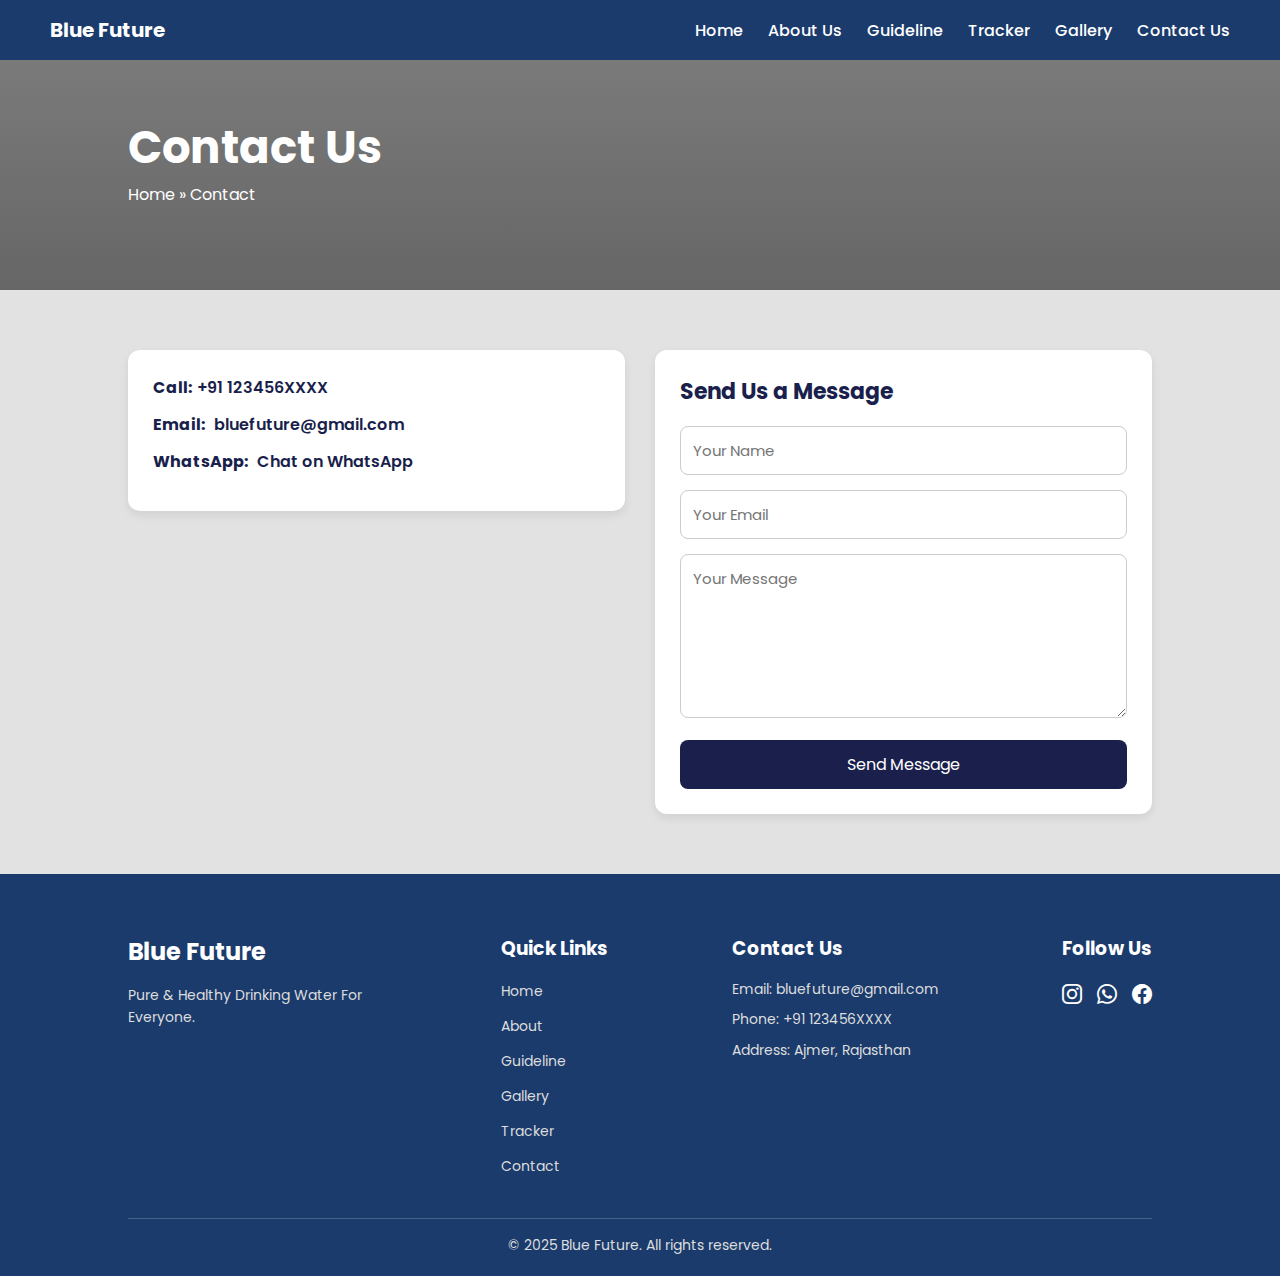
<file: contact.html>
<!DOCTYPE html>
<html lang="en">
<head>
  <meta charset="UTF-8">
  <meta name="viewport" content="width=device-width, initial-scale=1.0">
  <title>Blue Future</title>
  <link rel="stylesheet" href="css/style.css">
  <link href="https://fonts.googleapis.com/css2?family=Poppins:wght@400;600;700&display=swap" rel="stylesheet">
  <link rel="stylesheet" href="https://cdn.jsdelivr.net/npm/bootstrap-icons@1.11.3/font/bootstrap-icons.min.css">
</head>
<body>
  <nav>
    <div class="logo">Blue Future</div>
    <div class="menu-toggle" id="menu-toggle">
      <span></span>
      <span></span>
      <span></span>
    </div>
    <ul id="menu">
      <li><a href="index.html">Home</a></li>
      <li><a href="about.html">About Us</a></li>
      <li><a href="guideline.html">Guideline</a></li>
      <li><a href="tracker.html">Tracker</a></li>
      <li><a href="gallery.html">Gallery</a></li>
      <li><a href="contact.html">Contact Us</a></li>
    </ul>
  </nav>

  <!-- Hero -->
  <section class="hero">
    <h1>Contact Us</h1>
    <div>
    <a href="index.html">Home</a> 
    <span> &raquo;</span> 
    <span>Contact</span>
    </div>
  </section>

  <!-- Contact Section -->
  <section class="contact-section">
    <div class="contact-container">

      <div class="contact-form">

  <p><strong>Call:</strong><a class="call-link" href="tel:+912345671890">+91 123456XXXX</a></p>
  <p><strong>Email:</strong> <a class="email-link" href="mailto:bluefuture@gmail.com" >bluefuture@gmail.com</a></p>
  <p><strong>WhatsApp:</strong> <a class="whatsapp-link" href="" target="_blank">Chat on WhatsApp</a></p>
</div>


      <!-- Contact Form -->
      <div class="contact-form">
        <h2>Send Us a Message</h2>
        <form action="send_message.php" method="POST">
          <input type="text" name="name" placeholder="Your Name" required>
          <input type="email" name="email" placeholder="Your Email" required>
          <textarea name="message" placeholder="Your Message" rows="6" required></textarea>
          <button type="submit">Send Message</button>
        </form>
      </div>
    </div>
  </section>

<!-- Footer -->
<footer class="footer">
  <div class="footer-container">
    <div class="footer-brand">
      <h2>Blue Future</h2>
      <p>Pure & Healthy Drinking Water For Everyone.</p>
    </div>
    <div class="footer-links">
      <h3>Quick Links</h3>
      <ul>
        <li><a href="index.html">Home</a></li>
        <li><a href="about.html">About</a></li>
        <li><a href="guideline.html">Guideline</a></li>
        <li><a href="gallery.html">Gallery</a></li>
        <li><a href="tracker.html">Tracker</a></li>
        <li><a href="contact.html">Contact</a></li>
      </ul>
    </div>
    <div class="footer-contact">
      <h3>Contact Us</h3>
      <p>Email: bluefuture@gmail.com</p>
      <p>Phone: +91 123456XXXX</p>
      <p>Address: Ajmer, Rajasthan</p>
    </div>
    <div class="footer-social">
      <h3>Follow Us</h3>
      <div class="social-icons">
        <a href="#"><i class="bi bi-instagram"></i></a>
        <a href="#"><i class="bi bi-whatsapp"></i></a>
        <a href="#"><i class="bi bi-facebook"></i></a>
      </div>
    </div>
  </div>
  <div class="footer-bottom">
    <p>© 2025 Blue Future. All rights reserved.</p>
  </div>
</footer>


  <script>
    const toggle = document.getElementById('menu-toggle');
    const menu = document.getElementById('menu');
    toggle.addEventListener('click', () => {
      menu.classList.toggle('active');
    });
  </script>
</body>
</html>
</file>
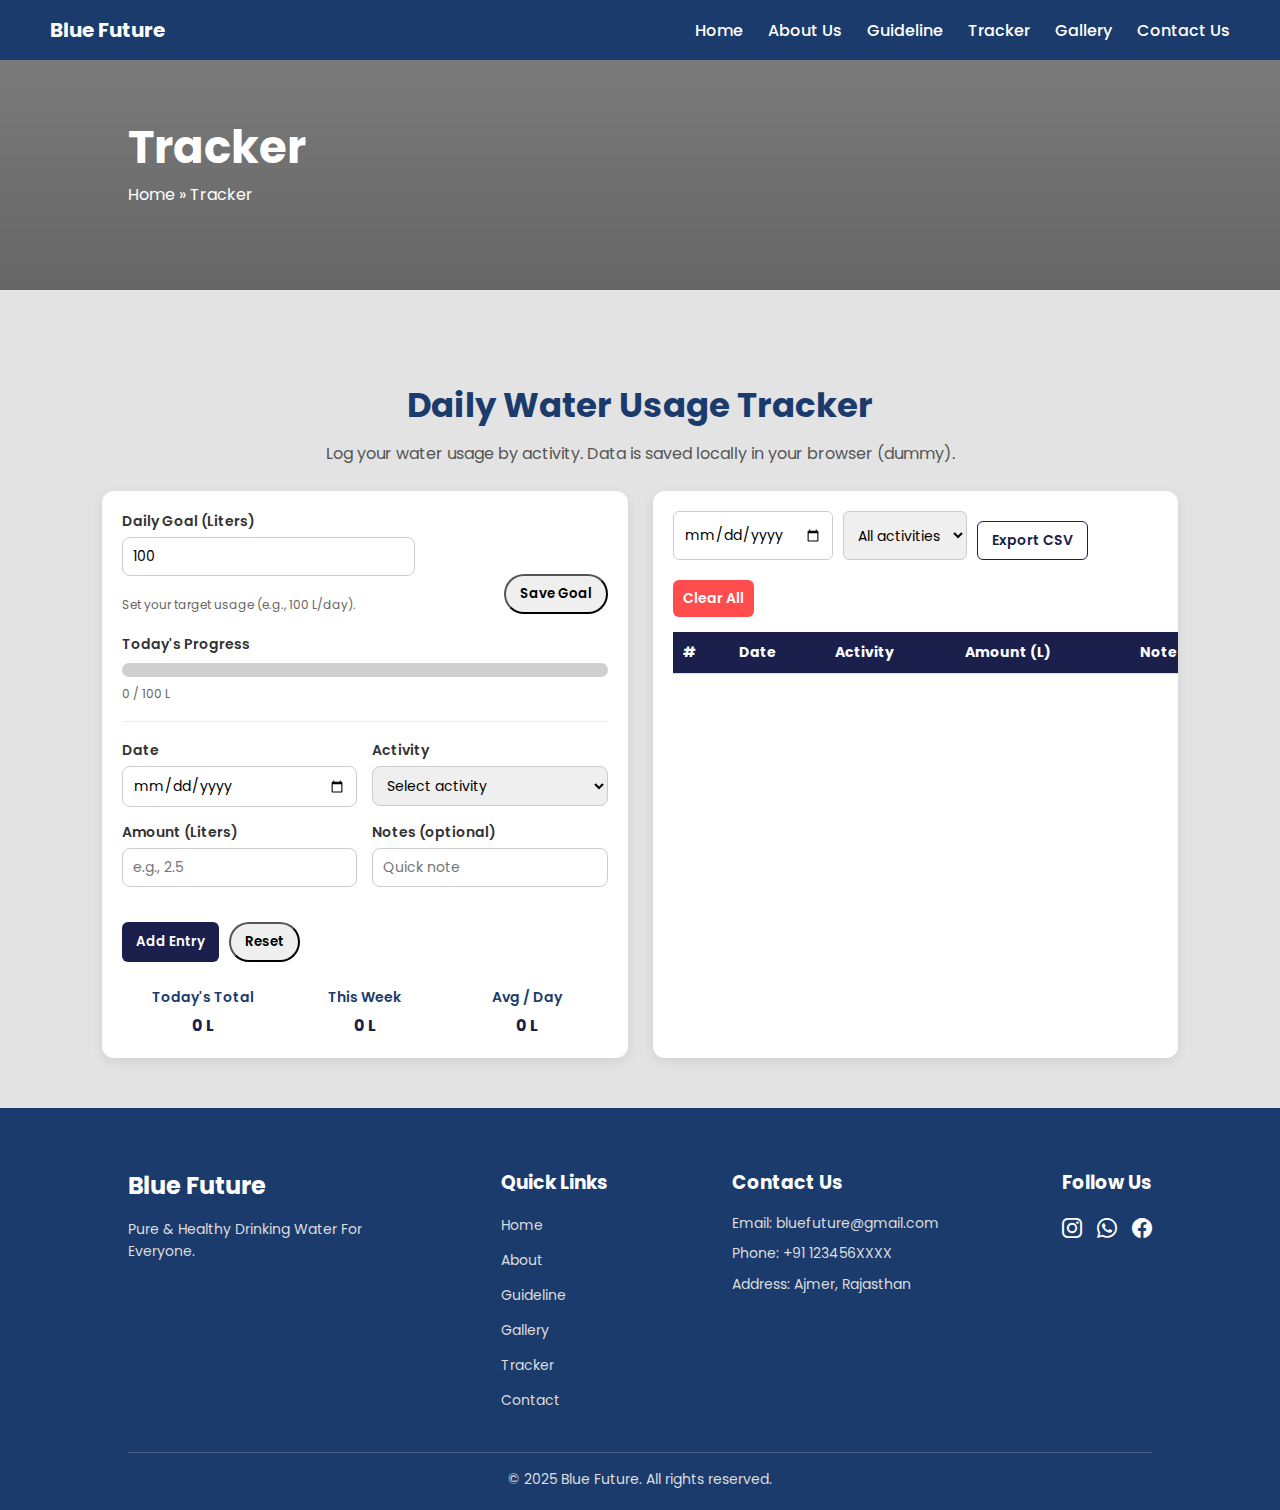
<file: tracker.html>
<!DOCTYPE html>
<html lang="en">
<head>
  <meta charset="UTF-8">
  <meta name="viewport" content="width=device-width, initial-scale=1.0">
  <title>Blue Future</title>
  <link rel="stylesheet" href="css/style.css">
  <link href="https://fonts.googleapis.com/css2?family=Poppins:wght@400;600;700&display=swap" rel="stylesheet">
  <link rel="stylesheet" href="https://cdn.jsdelivr.net/npm/bootstrap-icons@1.11.3/font/bootstrap-icons.min.css">
</head>
<body>
  <nav>
    <div class="logo">Blue Future</div>
    <div class="menu-toggle" id="menu-toggle">
      <span></span>
      <span></span>
      <span></span>
    </div>
    <ul id="menu">
      <li><a href="index.html">Home</a></li>
      <li><a href="about.html">About Us</a></li>
      <li><a href="guideline.html">Guideline</a></li>
      <li><a href="tracker.html">Tracker</a></li>
      <li><a href="gallery.html">Gallery</a></li>
      <li><a href="contact.html">Contact Us</a></li>
    </ul>
  </nav>

  <!-- Hero -->
  <section class="hero">
    <h1>Tracker</h1>
    <div>
    <a href="index.html">Home</a> 
    <span> &raquo;</span> 
    <span>Tracker</span>
    </div>
  </section>

  <!-- Tracker -->
  <section class="tracker">
    <div class="headtoall">
       <h2>Daily Water Usage Tracker</h2>
       <p class="subtitle">Log your water usage by activity. Data is saved locally in your browser (dummy). </p>
    </div>

    <div class="tracker-grid">
      <!-- Form Card -->
      <div class="card tracker-form">
        <div class="goal-wrap">
          <div>
            <label for="dailyGoal">Daily Goal (Liters)</label>
            <input type="number" id="dailyGoal" min="1" step="1" value="100"/>
            <div class="goal-label">Set your target usage (e.g., 100 L/day).</div>
          </div>
          <button id="saveGoalBtn" class="btn ghost" type="button">Save Goal</button>
        </div>

        <div>
          <label>Today's Progress</label>
          <div class="progress"><span id="progressFill"></span></div>
          <div class="goal-label"><span id="progressText">0 / 100 L</span></div>
        </div>

        <hr style="border: none; height: 1px; background: #eee; margin: 18px 0;">

        <form id="usageForm">
          <div class="row">
            <div>
              <label for="date">Date</label>
              <input type="date" id="date" required/>
            </div>
            <div>
              <label for="activity">Activity</label>
              <select id="activity" required>
                <option value="" disabled selected>Select activity</option>
                <option>Drinking</option>
                <option>Cooking</option>
                <option>Bathing</option>
                <option>Laundry</option>
                <option>Cleaning</option>
                <option>Gardening</option>
                <option>Other</option>
              </select>
            </div>
          </div>

          <div class="row">
            <div>
              <label for="amount">Amount (Liters)</label>
              <input type="number" id="amount" min="0.1" step="0.1" placeholder="e.g., 2.5" required/>
            </div>
            <div>
              <label for="notes">Notes (optional)</label>
              <input type="text" id="notes" placeholder="Quick note"/>
            </div>
          </div>

          <div class="tracker-actions">
            <button class="btn primary" type="submit">Add Entry</button>
            <button class="btn ghost" type="reset">Reset</button>
          </div>
        </form>

        <div class="summary">
          <div class="mini">
            <h4>Today's Total</h4>
            <p id="todayTotal">0 L</p>
          </div>
          <div class="mini">
            <h4>This Week</h4>
            <p id="weekTotal">0 L</p>
          </div>
          <div class="mini">
            <h4>Avg / Day</h4>
            <p id="avgPerDay">0 L</p>
          </div>
        </div>
      </div>

      <!-- Table Card -->
      <div class="card">
        <div class="tools">
          <input type="date" id="filterDate"/>
          <select id="filterActivity">
            <option value="">All activities</option>
            <option>Drinking</option>
            <option>Cooking</option>
            <option>Bathing</option>
            <option>Laundry</option>
            <option>Cleaning</option>
            <option>Gardening</option>
            <option>Other</option>
          </select>
          <button id="exportCsv" class="btn ghost" type="button">Export CSV</button>
          <button id="clearAll" class="btn danger" type="button">Clear All</button>
        </div>

        <table>
          <thead>
            <tr>
              <th>#</th>
              <th>Date</th>
              <th>Activity</th>
              <th>Amount (L)</th>
              <th>Notes</th>
              <th></th>
            </tr>
          </thead>
          <tbody id="tableBody" style="color: black;">
            <!-- rows injected here -->
          </tbody>
        </table>
      </div>
    </div>
  </section>

<!-- Footer -->
<footer class="footer">
  <div class="footer-container">
    <div class="footer-brand">
      <h2>Blue Future</h2>
      <p>Pure & Healthy Drinking Water For Everyone.</p>
    </div>
    <div class="footer-links">
      <h3>Quick Links</h3>
      <ul>
        <li><a href="index.html">Home</a></li>
        <li><a href="about.html">About</a></li>
        <li><a href="guideline.html">Guideline</a></li>
        <li><a href="gallery.html">Gallery</a></li>
        <li><a href="tracker.html">Tracker</a></li>
        <li><a href="contact.html">Contact</a></li>
      </ul>
    </div>
    <div class="footer-contact">
      <h3>Contact Us</h3>
      <p>Email: bluefuture@gmail.com</p>
      <p>Phone: +91 123456XXXX</p>
      <p>Address: Ajmer, Rajasthan</p>
    </div>
    <div class="footer-social">
      <h3>Follow Us</h3>
      <div class="social-icons">
        <a href="#"><i class="bi bi-instagram"></i></a>
        <a href="#"><i class="bi bi-whatsapp"></i></a>
        <a href="#"><i class="bi bi-facebook"></i></a>
      </div>
    </div>
  </div>
  <div class="footer-bottom">
    <p>© 2025 Blue Future. All rights reserved.</p>
  </div>
</footer>


  <script>
    const toggle = document.getElementById('menu-toggle');
    const menu = document.getElementById('menu');
    toggle.addEventListener('click', () => {
      menu.classList.toggle('active');
    });


    // Tracker Logic
    const usageForm = document.getElementById("usageForm");
    const tableBody = document.getElementById("tableBody");
    const todayTotalEl = document.getElementById("todayTotal");
    const weekTotalEl = document.getElementById("weekTotal");
    const avgPerDayEl = document.getElementById("avgPerDay");
    const progressFill = document.getElementById("progressFill");
    const progressText = document.getElementById("progressText");
    const dailyGoalInput = document.getElementById("dailyGoal");
    const saveGoalBtn = document.getElementById("saveGoalBtn");

    let entries = JSON.parse(localStorage.getItem("entries")) || [];
    let dailyGoal = parseInt(localStorage.getItem("dailyGoal")) || 100;

    // Save Goal
    saveGoalBtn.addEventListener("click", () => {
      dailyGoal = parseInt(dailyGoalInput.value) || 100;
      localStorage.setItem("dailyGoal", dailyGoal);
      updateSummary();
    });

    // Add Entry
    usageForm.addEventListener("submit", (e) => {
      e.preventDefault();
      const date = document.getElementById("date").value;
      const activity = document.getElementById("activity").value;
      const amount = parseFloat(document.getElementById("amount").value);
      const notes = document.getElementById("notes").value;

      if (!date || !activity || isNaN(amount)) return;

      entries.push({ date, activity, amount, notes });
      localStorage.setItem("entries", JSON.stringify(entries));

      usageForm.reset();
      renderTable();
      updateSummary();
    });

    // Delete Entry
    function deleteEntry(index) {
      entries.splice(index, 1);
      localStorage.setItem("entries", JSON.stringify(entries));
      renderTable();
      updateSummary();
    }

    // Render Table
    function renderTable() {
      tableBody.innerHTML = "";
      entries.forEach((entry, index) => {
        const tr = document.createElement("tr");
        tr.innerHTML = `
          <td>${index + 1}</td>
          <td>${entry.date}</td>
          <td>${entry.activity}</td>
          <td>${entry.amount} L</td>
          <td>${entry.notes || ""}</td>
          <td><button onclick="deleteEntry(${index})">❌</button></td>
        `;
        tableBody.appendChild(tr);
      });
    }

    // Update Summary
    function updateSummary() {
      const today = new Date().toISOString().split("T")[0];
      const weekStart = new Date();
      weekStart.setDate(weekStart.getDate() - 6);

      let todayTotal = 0;
      let weekTotal = 0;

      entries.forEach(e => {
        if (e.date === today) todayTotal += e.amount;
        if (new Date(e.date) >= weekStart) weekTotal += e.amount;
      });

      const avgPerDay = entries.length > 0 ? 
        (entries.reduce((sum, e) => sum + e.amount, 0) / new Set(entries.map(e => e.date)).size).toFixed(1) : 0;

      todayTotalEl.textContent = todayTotal + " L";
      weekTotalEl.textContent = weekTotal + " L";
      avgPerDayEl.textContent = avgPerDay + " L";

      // Progress Bar
      let percent = Math.min((todayTotal / dailyGoal) * 100, 100);
      progressFill.style.width = percent + "%";
      progressText.textContent = todayTotal + " / " + dailyGoal + " L";
    }

    // CSV Export
    document.getElementById("exportCsv").addEventListener("click", () => {
      let csv = "Date,Activity,Amount,Notes\n";
      entries.forEach(e => {
        csv += `${e.date},${e.activity},${e.amount},${e.notes || ""}\n`;
      });
      const blob = new Blob([csv], { type: "text/csv" });
      const url = URL.createObjectURL(blob);
      const a = document.createElement("a");
      a.href = url;
      a.download = "water_usage.csv";
      a.click();
      URL.revokeObjectURL(url);
    });

    // Clear All
    document.getElementById("clearAll").addEventListener("click", () => {
      if (confirm("Clear all entries?")) {
        entries = [];
        localStorage.removeItem("entries");
        renderTable();
        updateSummary();
      }
    });

    // Initial load
    renderTable();
    updateSummary();

    // Expose delete function
    window.deleteEntry = deleteEntry;
  </script>
</body>
</html>
</file>
<file: css/style.css>
* {
      margin: 0;
      padding: 0;
      box-sizing: border-box;
      font-family: 'Poppins', sans-serif;
    }

    body {
      color: #fff;
      overflow-x: hidden;
    }

    /* Navbar */
    nav {
      background: #1a3b6c;
      display: flex;
      justify-content: space-between;
      align-items: center;
      padding: 15px 50px;
      position: fixed;
      top: 0;
      width: 100%;
      z-index: 1000;
    }

    nav .logo {
      font-weight: 700;
      font-size: 20px;
    }

    nav ul {
      list-style: none;
      display: flex;
      gap: 25px;
    }

    nav ul li a {
      text-decoration: none;
      color: #fff;
      font-weight: 500;
      transition: 0.3s;
    }

    nav ul li a:hover {
      color: #0a1731;
    }

    /* Mobile Menu Button */
    .menu-toggle {
      display: none;
      flex-direction: column;
      cursor: pointer;
    }

    .menu-toggle span {
      height: 3px;
      width: 25px;
      background: #fff;
      margin: 4px 0;
    }

    /* Hero */
    .hero-in {
      text-align: center;
      background: 
        linear-gradient(rgba(0,0,0,0.5), rgba(0,0,0,0.6)),
        url(https://www.gust.edu.kw/_next/image?url=https%3A%2F%2Fstatic.gust.edu.kw%2F8f413354-104f-4345-8111-6729160a73d6&w=2048&q=91);
      background-size: cover;
      background-position: center;
      background-repeat: no-repeat;
      display: flex;
      flex-direction: column;
      justify-content: center;
      align-items: center;
      height: 950px;
      padding: 20px;
    }
    .hero-in h1 {
      font-size: 65px;
      font-weight: 700;
      color: #ffffff;
    }
    .hero-in p {
      margin: 15px 0;
      max-width: 500px;
      color: #e3e3e3;
      font-size: 15px;
    }
    .btn {
      padding: 12px 20px;
      border-radius: 30px;
      text-decoration: none;
      font-weight: 600;
      transition: 0.3s;
      display: inline-block;
      margin-top: 10px;
    }
    .btn.secondary {
      border: 2px solid white;
      color: white;
    }


    /* Responsive */
    @media(max-width: 768px) {
      nav {
        padding: 15px 20px;
      }

      nav ul {
        position: absolute;
        top: 65px;
        right: -100%;
        background: #1a3b6c;
        width: 200px;
        flex-direction: column;
        text-align: center;
        padding: 20px;
        transition: 0.3s;
      }

      nav ul.active {
        right: 0;
      }

      .menu-toggle {
        display: flex;
      }

      .hero h1 {
        font-size: 32px;
      }

      .hero p {
        font-size: 14px;
      }
    }

    .badge {
    display: inline-block;
    padding: 6px 10px;
    border-radius: 999px;
    font-weight: 700;
    font-size: .78rem;
    border: 1px solid rgba(24, 44, 110, 0.35);
    color:#1a3b6c;
    margin-bottom: 15px;
    }

    /* ABOUT US SECTION  */
    .inabout-section {
      display: flex;
      align-items: center;
      justify-content: center;
      gap: 50px;
      padding: 80px 10%;
      flex-wrap: wrap;
    }

    .inabout-section img {
      max-width: 100%;
      border-radius: 15px;
      margin-top: 20px;
      box-shadow: 0 4px 15px rgba(0, 0, 0, 0.1);
    }

    .inabout-text {
      max-width: 600px;
    }
  
    .inabout-text h2 {
      font-size: 40px;
      font-weight: 700;
      color:  #1a3b6c;
      margin-bottom: 15px;
    }

    .inabout-text p {
      font-size: 16px;
      margin-bottom: 20px;
      color: #444;
    }

    .inabout-list {
      list-style: none;
    }

    .inabout-list li {
      font-size: 16px;
      margin-bottom: 12px;
      display: flex;
      align-items: center;
      font-weight: 600;
      color: black;
    }

    .inabout-list li::before {
      content: "✅";
      margin-right: 10px;
      color:  #1a3b6c;
      font-size: 18px;
    }

    /* Responsive Design */
    @media (max-width: 1024px) {
      .inabout-section {
        gap: 30px;
        padding: 60px 5%;
      }

      .inabout-text h2 {
        font-size: 28px;
      }
    }

    @media (max-width: 768px) {
      .inabout-section {
        flex-direction: column;
        text-align: center;
      }

      .inabout-text {
        max-width: 100%;
      }

      .inabout-list li {
        justify-content: left;
      }
    }

    @media (max-width: 480px) {
      .inabout-text h2 {
        font-size: 24px;
      }

      .inabout-text p {
        font-size: 14px;
      }
    }


    /* Guideline Section  */
    .inguide {
      text-align: center;
      padding: 80px 10%;
    }

    .inguide h2 {
      font-size: 40px;
      font-weight: 700;
      color:  #1a3b6c;
      margin-bottom: 40px;
    }

    .steps {
      display: flex;
      justify-content: center;
      align-items: stretch;
      gap: 30px;
      flex-wrap: wrap;
      color: black;
    }

    .step {
      background: #e0f7fa;
      border-radius: 12px;
      box-shadow: 0 4px 12px rgba(0, 0, 0, 0.08);
      padding: 25px 20px;
      flex: 1 1 300px;
      max-width: 350px;
      text-align: left;
      transition: transform 0.3s ease;
    }

    .step:hover {
      transform: translateY(-8px);
    }

    .step h3 {
      color: #1a3b6c;
      font-size: 20px;
      font-weight: 600;
      margin-bottom: 15px;
      text-align: center;
    }

    .step ul {
      list-style: none;
    }

    .step ul li {
      margin-bottom: 12px;
      font-size: 15px;
      position: relative;
      padding-left: 28px;
      line-height: 1.6;
    }

    .step ul li::before {
      content: "💧";
      position: absolute;
      left: 0;
      top: 0;
      font-size: 16px;
      color:  #1a3b6c;
    }

    /* Responsive Design */
    @media (max-width: 1024px) {
      .inguide {
        padding: 60px 5%;
      }
      .inguide h2 {
        font-size: 28px;
      }
    }

    @media (max-width: 768px) {
      .steps {
        flex-direction: column;
        align-items: center;
      }
      .step {
        max-width: 100%;
      }
    }

    @media (max-width: 480px) {
      .guide h2 {
        font-size: 24px;
      }
      .step h3 {
        font-size: 18px;
      }
      .step ul li {
        font-size: 14px;
      }
    }

    /* Future Section */
.future {
  display: flex;
  align-items: center;
  justify-content: center;
  gap: 50px;
  padding: 80px 10%;
  flex-wrap: wrap;
}

.future-content {
  max-width: 600px;
}

.future-content h2 {
  font-size: 40px;
  font-weight: 700;
  color:  #1a3b6c;
  margin-bottom: 20px;
}

.future-content p {
  font-size: 16px;
  margin-bottom: 15px;
  color: #444;
  line-height: 1.6;
}

.future-boxes {
  display: flex;
  gap: 20px;
  margin-top: 20px;
  flex-wrap: wrap;
  color: black;
}

.future-boxes .box {
  background: #e0f7fa;
  padding: 12px 20px;
  border-radius: 8px;
  font-weight: 600;
  font-size: 15px;
  box-shadow: 0 4px 10px rgba(0,0,0,0.08);
  transition: transform 0.3s ease;
}

.future-boxes .box:hover {
  transform: translateY(-5px);
}

.future-image img {
  max-width: 100%;
  border-radius: 15px;
  box-shadow: 0 4px 15px rgba(0, 0, 0, 0.1);
}

/* Responsive Design */
@media (max-width: 1024px) {
  .future {
    gap: 30px;
    padding: 60px 5%;
  }
  .future-content h2 {
    font-size: 28px;
  }
}

@media (max-width: 768px) {
  .future {
    flex-direction: column;
    text-align: center;
  }
  .future-content {
    max-width: 100%;
  }
  .future-boxes {
    justify-content: center;
  }
}

@media (max-width: 480px) {
  .future-content h2 {
    font-size: 24px;
  }
  .future-content p {
    font-size: 14px;
  }
  .future-boxes .box {
    font-size: 14px;
    padding: 10px 15px;
  }
}


/* Achievements Section */
.achievements {
  background-color:  #1a3b6c;
  text-align: center;
  padding: 80px 10%;
  color: #fff;
}

.stats {
  display: flex;
  justify-content: center;
  align-items: center;
  gap: 60px;
  flex-wrap: wrap;
}

.stats div {
  text-align: center;
}

.stats h3 {
  font-size: 36px;
  font-weight: 700;
  margin-bottom: 8px;
}

.stats p {
  font-size: 16px;
  font-weight: 500;
  opacity: 0.9;
}

/* Responsive */
@media (max-width: 1024px) {
  .stats {
    gap: 40px;
  }
  .stats h3 {
    font-size: 30px;
  }
}

@media (max-width: 768px) {
  .stats {
    flex-direction: column;
    gap: 20px;
  }
  .stats h3 {
    font-size: 28px;
  }
}

@media (max-width: 480px) {
  .stats h3 {
    font-size: 24px;
  }
  .stats p {
    font-size: 14px;
  }
}


/* Fresh Water Section */
.freshwater {
  text-align: center;
  padding: 80px 10%;
  background: #f5faff;
}

.freshwater-text {
  max-width: 700px;
  margin: auto;
}

.freshwater-text h2 {
  font-size: 40px;
  font-weight: 700;
  color:  #1a3b6c;
  margin-bottom: 20px;
}

.freshwater-text p {
  font-size: 16px;
  margin-bottom: 20px;
  color: #444;
  line-height: 1.6;
}

.freshwater-list {
  list-style: none;
  margin-bottom: 20px;
  padding: 0;
}

.freshwater-list li {
  margin-bottom: 12px;
  font-size: 15px;
  font-weight: 600;
  color: #222;
  display: flex;
  align-items: center;
  justify-content: center;
  gap: 8px;
}

/* Responsive */
@media (max-width: 768px) {
  .freshwater-text h2 {
    font-size: 28px;
  }
  .freshwater-text p {
    font-size: 14px;
  }
  .freshwater-list li {
    font-size: 14px;
  }
}

@media (max-width: 480px) {
  .freshwater-text h2 {
    font-size: 24px;
  }
}


/* Footer */
.footer {
  background: #1a3b6c;
  color: #fff;
  padding: 60px 10% 20px;
  font-family: 'Poppins', sans-serif;
}

.footer-container {
  display: flex;
  justify-content: space-between;
  flex-wrap: wrap;
  gap: 40px;
}

.footer h2,
.footer h3 {
  font-weight: 700;
  margin-bottom: 15px;
}

.footer p,
.footer a {
  font-size: 14px;
  color: #ddd;
  line-height: 1.6;
  text-decoration: none;
  transition: 0.3s;
}

.footer a:hover {
  color: #ffffff;
}

.footer-brand {
  max-width: 250px;
}

.footer-links ul {
  list-style: none;
  padding: 0;
}

.footer-links ul li {
  margin-bottom: 10px;
}

.footer-contact p {
  margin-bottom: 8px;
}

.footer-social .social-icons {
  display: flex;
  gap: 15px;
}

.footer-social a {
  font-size: 20px;
  display: inline-block;
  color: #fff;
  transition: 0.3s;
}

.footer-social a:hover {
  color: #ffffff;
}

.footer-bottom {
  text-align: center;
  border-top: 1px solid rgba(255, 255, 255, 0.2);
  margin-top: 30px;
  padding-top: 15px;
  font-size: 13px;
  color: #ccc;
}

/* Responsive */
@media (max-width: 1024px) {
  .footer-container {
    gap: 30px;
  }
}

@media (max-width: 768px) {
  .footer-container {
    flex-direction: column;
    text-align: center;
  }

  .footer-brand,
  .footer-links,
  .footer-contact,
  .footer-social {
    max-width: 100%;
  }

  .footer-social .social-icons {
    justify-content: center;
  }
}


/* CSS OF PAGES -> ABOUT , TRACKER , GALLERY , GUIDELINE , CONTACT  */
.hero {
   background: 
    linear-gradient(rgba(0,0,0,0.5), rgba(0,0,0,0.6)),
    url(https://t3.ftcdn.net/jpg/10/11/70/38/360_F_1011703801_BsWhewBEqBWkBL1RLd1GZJblxnarjbB6.jpg);
  background-size: cover;         
  background-position: center;  
  background-repeat: no-repeat;  
  display: flex;
  flex-direction: column;
  justify-content: center;
  padding-left: 10%;
  height: 290px;
  
}
.hero h1 {
  margin-top: 30px;
  font-size: 45px;
  font-weight: 700;
  color: white;
}
.hero a {
  color: white;
  text-decoration: none;
}
.hero span {
  color: white;
}
.headtoall{
  margin-bottom: 40px;
}
.headtoall h2 {
      color: #1a3b6c;
      margin-bottom: 10px;
      font-size: 34px;
      text-align: center;
      margin-top: 40px;
    }
.headtoall .subtitle {
      color: #555;
      margin-bottom: 25px;
      text-align: center;
    }


/* ABOUT PAGE  */
/* General Layout */
.container {
  width: 90%;
  max-width: 1200px;
  margin: auto;
}

/* About Section */
.about-section {
  padding: 60px 0;
  background: #f8fdfd;
}

.about-content {
  display: flex;
  flex-wrap: wrap;
  gap: 30px;
  align-items: center;
}

.about-text {
  flex: 1;
  min-width: 280px;
}

.about-text h2 {
  font-size: 2rem;
  color: #1a3b6c;
  margin-bottom: 15px;
}

.about-text h3 {
  font-size: 1.5rem;
  color: #1a3b6c;
  margin-top: 25px;
  margin-bottom: 10px;
}

.about-text p {
  font-size: 1rem;
  line-height: 1.6;
  color: #333;
  margin-bottom: 15px;
}

.about-image img {
  max-width: 100%;
  border-radius: 10px;
  box-shadow: 0px 4px 15px rgba(0,0,0,0.1);
  height: 400px;
}

/* What We Offer Section */
.offer-section {
  padding: 60px 0;
  background: #f5fafa;
  text-align: center;
}

.offer-section h2 {
  font-size: 2rem;
  color: #1a3b6c;
  margin-bottom: 10px;
}

.subtitle {
  color: #666;
  margin-bottom: 25px;
}

.offer-card {
  background: #eaeaea;
  padding: 25px;
  border-radius: 12px;
  box-shadow: 0px 4px 12px rgba(0,0,0,0.08);
  text-align: left;
  max-width: 900px;
  margin: auto;
}

.offer-card ul {
  list-style: none;
  padding: 0;
}

.offer-card li {
  font-size: 1.1rem;
  margin: 12px 0;
  display: flex;
  align-items: center;
  gap: 10px;
  color: #333;
}

/* Responsive */
@media (max-width: 768px) {
  .about-content {
    flex-direction: column;
    text-align: center;
  }
  .about-text h2, 
  .about-text h3 {
    text-align: center;
  }
}

.abt-con {
  position: relative;
  background: url(https://media.giphy.com/media/GwTZ1tYBesJ5S/giphy.gif) no-repeat center center/cover;
  padding: 80px 20px;
  color: #fff;
  text-align: center;
}

.abt-con::before {
  content: "";
  position: absolute;
  top: 0; left: 0; right: 0; bottom: 0;
  background: rgba(0, 51, 102, 0.6); 
}

.abt-overlay {
  position: relative;
  z-index: 2;
  max-width: 900px;
  margin: auto;
}

.abt-overlay h3 {
  font-size: 1.8rem;
  margin-bottom: 15px;
  color: #ffffff; 
}

.abt-overlay p {
  font-size: 1.1rem;
  line-height: 1.6;
  margin-bottom: 25px;
}

/* Responsive */
@media (max-width: 768px) {
  .abt-con {
    padding: 60px 15px;
  }
  .abt-overlay h3 {
    font-size: 1.5rem;
  }
  .abt-overlay p {
    font-size: 1rem;
  }
}

.join-us {
  padding: 70px 20px;
  text-align: center;
}

.join-container {
  max-width: 900px;
  margin: auto;
}

.join-container h3 {
  font-size: 2rem;
  margin-bottom: 20px;
  font-weight: bold;
  color:  #1a3b6c;
}

.join-container p {
  font-size: 1.1rem;
  line-height: 1.6;
  margin-bottom: 20px;
  color: black;
}

.join-container .highlight {
  font-size: 1.2rem;
  font-weight: 600;
  color: #1a3b6c; 
}

/* Responsive */
@media (max-width: 768px) {
  .join-container h3 {
    font-size: 1.6rem;
  }
  .join-container p {
    font-size: 1rem;
  }
  .join-container .highlight {
    font-size: 1.1rem;
  }
}


/* Tips Section */
.tip-section {
  padding: 40px 10%;
  background-color: #e2e2e2;
}
.tip-container {
  display: grid;
  grid-template-columns: repeat(auto-fit, minmax(280px, 1fr));
  gap: 25px;
  margin-top: 20px;
}
.tip-card {
  background: #ffffff;
  border-radius: 12px;
  overflow: hidden;
  box-shadow: 0 4px 10px rgba(0,0,0,0.08);
  transition: transform 0.3s;
  height: 400px;
  width: 350px;
}
.tip-card:hover {
  transform: translateY(-5px);
}
.tip-card img {
  width: 100%;
  height: 180px;
  object-fit: cover;
}
.tip-content {
  padding: 15px;
}
.tip-content h3 {
  font-size: 20px;
  margin-bottom: 10px;
  color: #1a1f4c;
}
.tip-content p {
  font-size: 14px;
  color: #555;
  margin-bottom: 12px;
}
.tip-content a {
  text-decoration: none;
  font-size: 14px;
  font-weight: 600;
  color: #1a1f4c;
  transition: color 0.3s;
}
.tip-content a:hover {
  color: #5b6089;
}

/* Responsive */
@media (max-width: 992px) {
  .headtoall h2 {
    font-size: 24px;
  }
  .tip-content h3 {
    font-size: 18px;
  }
}

@media (max-width: 600px) {
  .tip-section {
    padding: 30px 5%;
  }
  .headtoall h2 {
    font-size: 22px;
  }
  .tip-content p {
    font-size: 14px;
  }
}

/* Tracker Section */
.tracker {
  padding: 50px 8%;
  background: #e3e3e3;
}

.tracker .headtoall {
  text-align: center;
  margin-bottom: 25px;
}

.tracker-grid {
  display: grid;
  grid-template-columns: 1fr 1fr;
  gap: 25px;
}

.card {
  background: #fff;
  border-radius: 12px;
  box-shadow: 0 4px 12px rgba(0,0,0,0.08);
  padding: 20px;
  overflow-x: auto;
}

.tracker-form label {
  font-size: 14px;
  font-weight: 600;
  color: #333;
  display: block;
  margin-bottom: 5px;
}

.tracker-form input,
.tracker-form select {
  width: 100%;
  padding: 8px 10px;
  border: 1px solid #ccc;
  border-radius: 8px;
  margin-bottom: 15px;
  font-size: 14px;
}

.tracker-form .goal-wrap {
  display: flex;
  justify-content: space-between;
  align-items: flex-end;
  gap: 15px;
  margin-bottom: 20px;
}

.tracker-form .goal-label {
  font-size: 12px;
  color: #666;
  margin-top: 5px;
}

.progress {
  width: 100%;
  height: 14px;
  background: #cfcfcf;
  border-radius: 8px;
  margin: 8px 0;
  overflow: hidden;
}

.progress span {
  display: block;
  height: 100%;
  width: 0;
  background: #1a1f4c;
  border-radius: 8px;
  transition: width 0.4s ease;
}

.tracker-form .row {
  display: grid;
  grid-template-columns: 1fr 1fr;
  gap: 15px;
}

.tracker-actions {
  display: flex;
  gap: 10px;
  margin-top: 10px;
}

.tracker-form .summary {
  display: flex;
  justify-content: space-between;
  margin-top: 25px;
  color: #1a3b6c;
}

.summary .mini {
  text-align: center;
  flex: 1;
}

.summary .mini h4 {
  font-size: 14px;
  font-weight: 600;
  margin-bottom: 5px;
}

.summary .mini p {
  font-size: 16px;
  color: #1a1f4c;
  font-weight: 700;
}

.tools {
  display: flex;
  flex-wrap: wrap;
  gap: 10px;
  margin-bottom: 15px;
}

.tools input,
.tools select,
.tools button {
  padding: 8px 10px;
  font-size: 14px;
  border-radius: 6px;
  border: 1px solid #ccc;
}

.tools .btn {
  cursor: pointer;
}

.tools .btn.ghost {
  background: transparent;
  border: 1px solid #1a1f4c;
  color: #1a1f4c;
  transition: 0.3s;
}

.tools .btn.ghost:hover {
  background: #1a1f4c;
  color: #fff;
}

.tools .btn.danger {
  background: #ff4d4d;
  color: #fff;
  border: none;
}

table {
  width: 100%;
  border-collapse: collapse;
  min-width: 600px;
}

table thead {
  background: #1a1f4c;
  color: #fff;
}

table th,
table td {
  text-align: left;
  padding: 10px;
  font-size: 14px;
  border-bottom: 1px solid #ddd;
}

table td:last-child {
  text-align: center;
}

/* Buttons */
.btn.primary {
  background: #1a1f4c;
  color: #fff;
  border: none;
  padding: 8px 14px;
  border-radius: 6px;
  transition: 0.3s;
}

.btn.primary:hover {
  background: #333869;
}

.btn.ghost {
  padding: 8px 14px;
}

/* Responsive */
@media (max-width: 992px) {
  .tracker-grid {
    grid-template-columns: 1fr;
  }
}

@media (max-width: 600px) {
  .tracker-form .row {
    grid-template-columns: 1fr;
  }

  .tracker-form .goal-wrap {
    flex-direction: column;
    align-items: stretch;
  }

  .tracker-form .summary {
    flex-direction: column;
    gap: 10px;
  }

  .tools {
    flex-direction: column;
    align-items: stretch;
  }

  table {
    font-size: 13px;
  }
}

/* GALLERY PAGE  */
.gallery {
      padding: 40px 8%;
      background-color: #e3e3e3;
    }

    .gallery h2 {
      text-align: center;
      font-size: 26px;
      margin-bottom: 25px;
      color: #1a1f4c;
    }

    .gallery-grid {
      display: grid;
      grid-template-columns: repeat(auto-fill, minmax(350px, 1fr));
      gap: 20px;
    }

    .gallery-item {
      background: #fff;
      border-radius: 12px;
      overflow: hidden;
      box-shadow: 0 4px 10px rgba(0,0,0,0.1);
      transition: transform 0.3s ease, box-shadow 0.3s ease;
    }

    .gallery-item img {
      width: 100%;
      height: 220px;
      object-fit: cover;
      display: block;
    }

    .gallery-item:hover {
      transform: scale(1.03);
      box-shadow: 0 6px 15px rgba(0,0,0,0.2);
    }

    .caption {
      padding: 12px;
      text-align: center;
    }

    .caption h3 {
      font-size: 16px;
      font-weight: 600;
      color: #1a1f4c;
      margin-bottom: 6px;
    }

    .caption p {
      font-size: 14px;
      color: #555;
    }

    /* Responsive Tweaks */
    @media (max-width: 768px) {
      .gallery h2 {
        font-size: 22px;
      }
      .caption p {
        font-size: 13px;
      }
    }

    @media (max-width: 480px) {
     
      .gallery h2 {
        font-size: 20px;
      }
      .gallery-item img {
        height: 180px;
      }
      .caption h3 {
        font-size: 15px;
      }
    }

    /* Contact Section */
.contact-section {
  padding: 60px 10%;
  background: #e2e2e2;
}

.contact-container {
  display: grid;
  grid-template-columns: repeat(auto-fit, minmax(300px, 1fr));
  gap: 30px;
  align-items: start;
}

.contact-form {
  background: #fff;
  padding: 25px;
  border-radius: 12px;
  box-shadow: 0 4px 10px rgba(0,0,0,0.08);
}

.contact-form h2 {
  margin-bottom: 18px;
  font-size: 22px;
  color: #1a1f4c;
}

.contact-form p {
  font-size: 16px;
  margin-bottom: 12px;
  color: #333;
}

.contact-form strong {
  color: #1a1f4c;
}

.contact-form a {
  color: #1a1f4c;
  font-weight: 600;
  text-decoration: none;
  margin-left: 5px;
}

.contact-form a:hover {
  text-decoration: underline;
}

/* Form Inputs */
.contact-form form input,
.contact-form form textarea {
  width: 100%;
  padding: 12px;
  margin-bottom: 15px;
  border: 1px solid #ccc;
  border-radius: 8px;
  font-size: 15px;
  outline: none;
  transition: border 0.3s;
}

.contact-form form input:focus,
.contact-form form textarea:focus {
  border-color: #1a1f4c;
}

.contact-form form button {
  width: 100%;
  padding: 12px;
  border: none;
  background: #1a1f4c;
  color: #fff;
  font-size: 16px;
  border-radius: 8px;
  cursor: pointer;
  transition: background 0.3s;
}

.contact-form form button:hover {
  background: #3d437a;
}

/* Responsive Adjustments */
@media (max-width: 768px) {
  .contact-section {
    padding: 40px 5%;
  }

  .contact-form {
    padding: 20px;
  }

  .contact-form h2 {
    font-size: 20px;
  }

  .contact-form p {
    font-size: 15px;
  }
}
</file>
